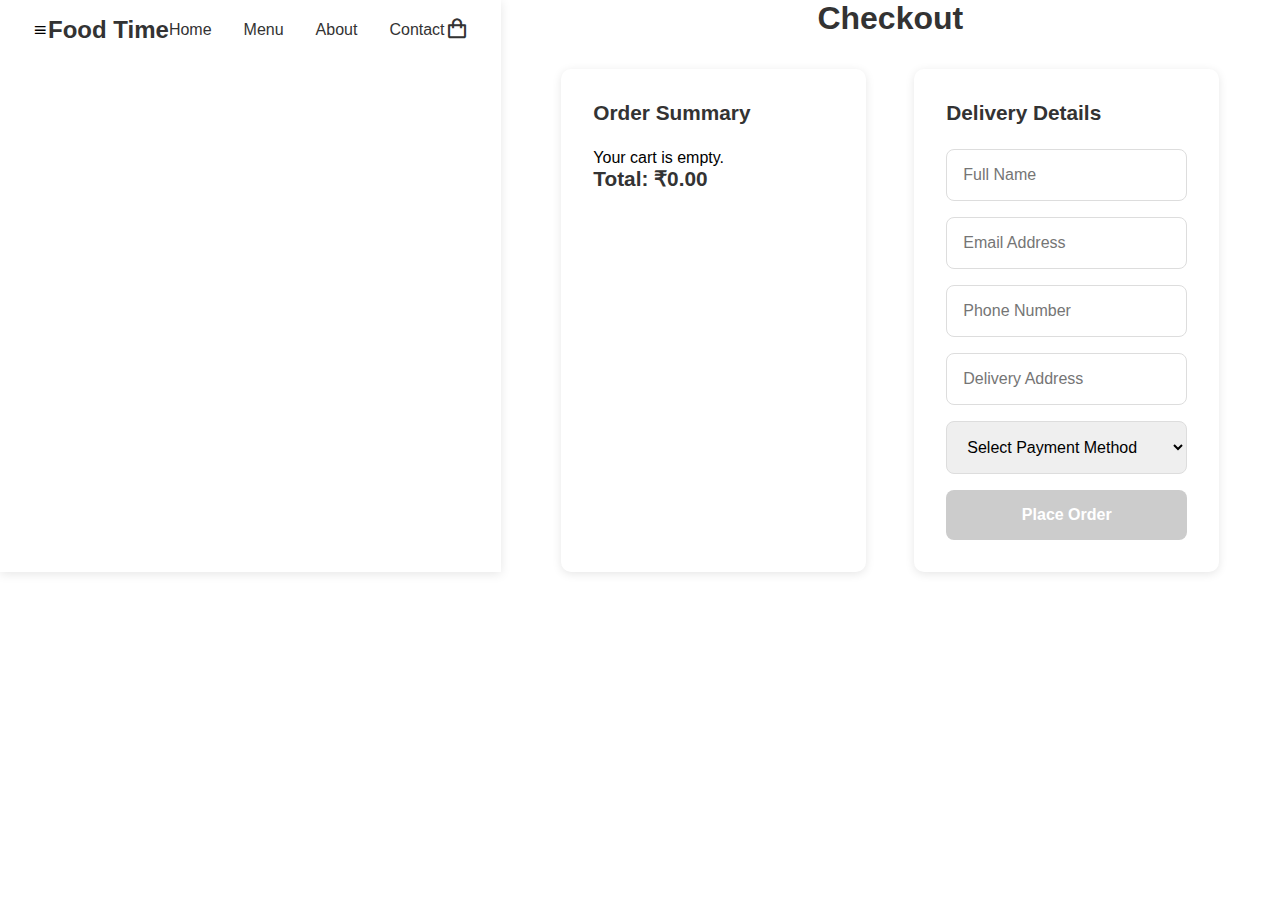
<file: checkout.html>
<!DOCTYPE html>
<html lang="en">
<head>
  <meta charset="UTF-8" />
  <meta name="viewport" content="width=device-width, initial-scale=1.0"/>
  <title>Checkout - Food Time</title>
  <link rel="stylesheet" href="style.css" />
  <link href='https://unpkg.com/boxicons@2.1.4/css/boxicons.min.css' rel='stylesheet'/>
</head>
<body>
  <!-- Header -->
  <header>
    <div class="nav container">
      <i class='bx bx-menu' id="menu-icon"></i>
      <a href="index.html" class="logo">Food Time</a>
      <div class="navbar">
        <a href="#" class="nav-link">Home</a>
        <a href="#" class="nav-link">Menu</a>
        <a href="#" class="nav-link">About</a>
        <a href="#" class="nav-link">Contact</a>
      </div>
      <a href="cart.html">
        <i class='bx bx-shopping-bag' id="cart-icon" data-quantity="0"></i>
      </a>
    </div>
  </header>

  <!-- Checkout Section -->
  <section class="checkout container">
    <h2 class="heading">Checkout</h2>

    <div class="checkout-wrapper">
      <!-- Order Summary -->
      <div class="order-summary">
        <h3>Order Summary</h3>
        <div id="checkoutItems"></div>
        <h3 id="checkoutTotal">Total: ₹0.00</h3>
      </div>

      <!-- Customer Details -->
      <div class="checkout-form">
        <h3>Delivery Details</h3>
        <form id="checkoutForm">
          <input type="text" name="name" placeholder="Full Name" required>
          <input type="email" name="email" placeholder="Email Address" required>
          <input type="tel" name="phone" placeholder="Phone Number" required>
          <input type="text" name="address" placeholder="Delivery Address" required>
          <select name="payment" required>
            <option value="">Select Payment Method</option>
            <option value="cod">Cash on Delivery</option>
            <option value="card">Credit/Debit Card</option>
            <option value="upi">UPI</option>
            <option value="netbanking">Net Banking</option>
          </select>
          <button type="submit" class="place-order-btn">Place Order</button>
        </form>
      </div>
    </div>
  </section>

  <script>
    document.addEventListener("DOMContentLoaded", () => {
      const checkoutItems = document.getElementById("checkoutItems");
      const checkoutTotal = document.getElementById("checkoutTotal");
      const form = document.getElementById("checkoutForm");

      let cart = JSON.parse(localStorage.getItem("cart")) || [];

      if (cart.length === 0) {
        checkoutItems.innerHTML = "<p>Your cart is empty.</p>";
        checkoutTotal.textContent = "Total: ₹0.00";
        // Disable checkout if cart is empty
        document.querySelector('.place-order-btn').disabled = true;
      } else {
        let total = 0;
        checkoutItems.innerHTML = cart.map(item => {
          const itemPrice = parseFloat(item.price.replace('Rs', '').replace('₹', ''));
          total += itemPrice;
          return `
            <div class="checkout-item">
              <img src="${item.img}" alt="${item.name}" style="width: 50px; height: 50px; object-fit: cover;">
              <div>
                <p><strong>${item.name}</strong></p>
                <p>${item.price}</p>
              </div>
            </div>
          `;
        }).join("");
        checkoutTotal.textContent = `Total: ₹${total.toFixed(2)}`;
      }

      form.addEventListener("submit", function (e) {
        e.preventDefault();
        
        // Get form data
        const formData = new FormData(form);
        const orderData = {
          customer: {
            name: formData.get('name'),
            email: formData.get('email'),
            phone: formData.get('phone'),
            address: formData.get('address'),
            payment: formData.get('payment')
          },
          items: cart,
          total: checkoutTotal.textContent,
          orderDate: new Date().toISOString()
        };
        
        // Store order data (you can send this to backend)
        localStorage.setItem("lastOrder", JSON.stringify(orderData));
        
        // Clear cart and redirect to thank you page
        localStorage.removeItem("cart");
        window.location.href = "thankyou.html";
      });
    });
  </script>
</body>
</html>
</file>
<file: style.css>
/* Root Variables */
:root {
    --primaryColor: #0e6253;
    --secondaryColor: #ffc107;
    --whiteColor: #fff;
    --blackColor: #222;
    --softGreenColor: #d9f2ee;
    --darkGreyColor: #a7a7a7;
    --greyColor: #f5f5f5;
}

/* Global Reset */
* {
    margin: 0;
    padding: 0;
    box-sizing: border-box;
    outline: none;
    font-family: 'Open Sans', sans-serif;
}

/* Body */
body {
    width: 100%;
    height: auto;
    display: flex;
}

/* Sidebar */
.sidebar {
    height: 100vh;
    width: 250px;
    display: flex;
    flex-direction: column;
    justify-content: space-between;
    position: fixed;
    top: 0;
    left: 0;
    padding: 20px;
    background-color: var(--primaryColor);
    color: var(--whiteColor);
}

/* Sidebar Menus */
.sidebar-menus {
    display: flex;
    flex-direction: column;
}

.sidebar-menus a,
.sidebar-logout a {
    display: flex;
    align-items: center;
    text-decoration: none;
    color: var(--whiteColor);
    padding: 10px;
    margin-bottom: 10px;
    border-radius: 5px;
    transition: background 0.3s;
}

.sidebar-menus a:hover,
.sidebar-logout a:hover {
    background-color: var(--secondaryColor);
    color: var(--blackColor);
}

/* Ionicons Styling */
ion-icon {
    font-size: 20px;
    margin-right: 10px;
    color: var(--whiteColor);
}

.main{
    width: 100%;
    height: max-content;
    min-height: 100vh;
    padding: 2%;
    background-color: var(--softGreenColor);
    margin-left: 250px;
}




.main-navbar{
    display: flex;
    justify-content: space-between;
    align-items: center;
}

/* Black Color for Specific Icons */
.menu-toggle,
.profile .cart ion-icon,
.profile .user ion-icon
 {
    color: var(--blackColor);
}

/* will hide menu toggle first, this one will appear on mobile screen later */
.menu-toggle{
    display: none;
}

/* Search Box Styles */
.search {
    display: flex;
    align-items: center;
    gap: 10px;
    background: #fff;
    border-radius: 25px;
    padding: 8px 20px;
    box-shadow: 0 2px 10px rgba(0,0,0,0.1);
    transition: all 0.3s ease;
}

.search:focus-within {
    box-shadow: 0 4px 20px rgba(255, 107, 107, 0.2);
    transform: translateY(-1px);
}

.search input {
    border: none;
    outline: none;
    background: transparent;
    font-size: 14px;
    color: #333;
    width: 200px;
    padding: 8px 0;
}

.search input::placeholder {
    color: #999;
}

.search-btn {
    background: #ff6b6b;
    color: white;
    border: none;
    padding: 8px 16px;
    border-radius: 20px;
    cursor: pointer;
    font-size: 14px;
    font-weight: 500;
    transition: all 0.3s ease;
}

.search-btn:hover {
    background: #ff5252;
    transform: translateY(-1px);
    box-shadow: 0 4px 12px rgba(255, 107, 107, 0.3);
}

.search-btn:active {
    transform: translateY(0);
}

/* No results message styling */
.no-results {
    text-align: center;
    padding: 3rem 2rem;
    color: #666;
}

.no-results h3 {
    margin-bottom: 1rem;
    color: #333;
    font-size: 1.5rem;
}

.no-results p {
    color: #888;
    font-size: 1rem;
}

/* Search results highlight */
.search-highlight {
    background: #fff3cd;
    padding: 2px 4px;
    border-radius: 3px;
}

/* Responsive search */
@media (max-width: 768px) {
    .search {
        flex-direction: column;
        gap: 10px;
        padding: 15px;
    }
    
    .search input {
        width: 100%;
        text-align: center;
    }
    
    .search-btn {
        width: 100%;
        padding: 12px;
    }
}

.profile{
    display: flex;
    align-items: center;
    gap: 0.5rem;
}

.cart, .user{
    display: flex;
    justify-content: center;
    align-items: center;
    background-color: var(--whiteColor);
    font-size: 20px;
    color: var(--primaryColor);
    text-decoration: none;
    padding: 0 10px;
    height: 40px;
    border-radius: 50%;
}

.cart:hover, .user:hover {
    box-shadow: rgba(149, 157, 165, 0.2) 0px 8px 24px;
}


/* Set Back and Next Arrows to Black */
.main-arrow .back,
.main-arrow .next {
    color: var(--blackColor) ;
    font-size: 24px; /* Adjust size if needed */
    cursor: pointer;
}

.main-highlight{
    margin: 3% 0;
    padding: 2%;
    background-color: var(--secondaryColor);
    border-radius: 8px;
}

.main-header{
    display: flex;
    justify-content: space-between;
    width: 100%;
    align-items: center;
}

.main-title{
    font-size: 20px;
}

.main-arrow ion-icon:hover {
    color: var(--primaryColor);
    transition: color 0.1s ease;
}

.highlight-wrapper{
    width: 100%;
    display: flex;
    padding: 1%;
    border-radius: 8px;
    gap: 1.5rem;
    overflow-x: hidden;
}

.highlight-card{
    display: flex;
    flex-direction: row;
    min-width: 200px;
    width: 80%;
    height: 100%;
    gap: 1rem;
    border-radius: 8px;
    padding: 1%;
    background-color: var(--greyColor);
    cursor: pointer;
}
.highlight-img{
    width: 40px;
    height: 40px;
    border-radius: 8px;
    object-fit: cover;
    object-position: center;
}
.highlight-desc h4{
    color: var(--primaryColor);
}
.highlight-desc p {
    color: var(--blackColor);
    font-size: 14px;
}

.highlight-card:hover{
    background-color: var(--whiteColor);
    box-shadow: rgba(176, 176, 176, 0.2) 0px 2px 8px 0px;
}
.main-arrow .back-menus,
.main-arrow .next-menus {
    color: var(--blackColor) ;
    font-size: 24px; /* Adjust size if needed */
    cursor: pointer;
}
.filter-icon ion-icon {
    color: var(--blackColor);
    font-size: 24px;
    cursor: pointer;
}

.main-menus{
    min-height: 100%;
    background-color: var(--greyColor);
    padding: 2%;
    border-radius: 8px;
}

.main-filter{
    width: 100%;
    display: flex;
    flex-direction: row;
    align-items: center;
    margin-top: 1.5rem;
    gap: 1rem;
}

.filter-wrapper{
    display: flex;
    justify-content: flex-start;
    overflow-x: hidden;
    width: 100%;
    height: 100px;
    gap: 1.2rem;
}
.filter-card{
    display: flex;
    flex-direction: column;
    align-items: center;
    justify-content: space-around;
    min-width: 80px;
    height: 100%;
    background-color: var(--whiteColor);
    color: var(--blackColor);
    border-radius: 8px;
    border: 2px solid transparent;
    font-size: 14px;
    cursor: pointer;
    transition: all 0.3s ease;
    padding: 15px;
    box-shadow: 0 2px 8px rgba(0,0,0,0.1);
}

.filter-card:hover {
    transform: translateY(-2px);
    box-shadow: 0 4px 15px rgba(0,0,0,0.1);
}

.filter-card.active {
    border-color: #ff6b6b;
    background: #fff5f5;
    transform: translateY(-2px);
    box-shadow: 0 4px 15px rgba(255, 107, 107, 0.2);
}

.filter-card.active .filter-icon {
    color: #ff6b6b;
}

.filter-card.active p {
    color: #ff6b6b;
    font-weight: bold;
}

.filter-icon{
    display: flex;
    justify-content: center;
    align-items: center;
    width: 80%;
    height: 60%;
    font-size: 30px;
    background-color: var(--softGreenColor);
    color: var(--primaryColor);
    border-radius: 8px;
    transition: all 0.3s ease;
}

.filter-card:hover .filter-icon {
    background-color: var(--whiteColor);
    color: #ff6b6b;
}

.filter-card.active .filter-icon {
    background-color: #ff6b6b;
    color: var(--whiteColor);
}

.divider{
    margin: 1rem 0;
    height: 1px;
    width: 100%;
    background-color: var(--primaryColor);
    border: none;
}
.detail-favorites {
    color: black;
    font-size: 24px;
}

.main-detail{
    margin: 1rem 0 1.5rem 0;
}

.detail-wrapper{
    display: grid;
    grid-template-columns: repeat(auto-fit, minmax(250px, 1fr));
    width: 100%;
    margin-top: 1rem;
    gap: 2%;
    border-radius: 8px;

}

.detail-card{
    min-height: 200px;
    height: 100%;
    background-color: var(--whiteColor);
    border-radius: 8px;
    margin: 1% 0;
    box-shadow: rgba(176, 176, 176, 0.2) 0px 2px 8px 0px;
    cursor: pointer;
}

.detail-img{
    width: 100%;
    height: 180px;
    border-radius: 8px;
    object-fit: cover;
    object-position: center;
    filter: brightness(0.8);
}

.detail-desc{
    display: flex;
    justify-content: space-around;
    align-items: flex-start;
    padding: 3%;
    width: 100%;
}

.detail-sub{
    font-size: 12px;
    color: var(--darkGreyColor);
    letter-spacing: 0.5;
    margin: 1% 0;
}

.price{
    color: var(--primaryColor);
}

.detail-card:hover{
    box-shadow: rgba(149, 157, 165, 0.2) 0px 8px 24px;
}
.detail-card:hover .detail-img{
    filter: opacity(1);
}

.detail-card:hover .detail-name h4{
    color: var(--primaryColor);
}

.detail-card:hover .price{
    letter-spacing: 1.5px;
}

/* mobile view */

@media screen and (max-width:640px){
    .sidebar {
        display: none;
    }
    .main{
        margin-left: 0;
    }
    .menu-toggle{
        display: block;
        text-decoration: none;
        font-size: 20px;
        background-color: var(--whiteColor);
        color: var(--primaryColor);
        display: flex;
        justify-content: center;
        align-items: center;
        padding: 0 10px;
        height: 40px;
        border-radius: 50%;
        z-index: 3;
    }

    .sidebar.active{
        display: flex;
        z-index: 10;
    }
}

/* Modal Styles */
.modal {
  position: fixed;
  top: 0; left: 0; width: 100vw; height: 100vh;
  background: rgba(0,0,0,0.5);
  display: flex;
  align-items: center;
  justify-content: center;
  z-index: 1000;
}
.modal-content {
  background: #fff;
  padding: 2rem;
  border-radius: 8px;
  min-width: 300px;
  position: relative;
  max-width: 500px;
  max-height: 80vh;
  overflow-y: auto;
}
.close {
  position: absolute;
  top: 10px;
  right: 20px;
  cursor: pointer;
  font-size: 2rem;
  color: #666;
  transition: color 0.3s;
}
.close:hover {
  color: #333;
}

/* Contact Modal Styles */
.contact-info {
  margin: 1.5rem 0;
}

.contact-item {
  display: flex;
  align-items: center;
  gap: 1rem;
  margin: 1rem 0;
  padding: 0.5rem 0;
}

.contact-item i {
  font-size: 1.2rem;
  color: #ff6b6b;
  width: 20px;
}

.contact-item span {
  color: #333;
  font-size: 1rem;
}

.social-links {
  display: flex;
  justify-content: center;
  gap: 1rem;
  margin-top: 2rem;
  padding-top: 1rem;
  border-top: 1px solid #eee;
}

.social-link {
  display: flex;
  align-items: center;
  justify-content: center;
  width: 40px;
  height: 40px;
  background: #ff6b6b;
  color: white;
  border-radius: 50%;
  text-decoration: none;
  transition: all 0.3s;
}

.social-link:hover {
  background: #ff5252;
  transform: translateY(-2px);
}

.social-link i {
  font-size: 1.2rem;
}

/* About Modal Styles */
.modal-content h2 {
  color: #333;
  margin-bottom: 1rem;
  font-size: 1.5rem;
}

.modal-content p {
  color: #666;
  line-height: 1.6;
  margin-bottom: 1rem;
}

.modal-content ul {
  margin: 1rem 0;
  padding-left: 1.5rem;
}

.modal-content li {
  color: #666;
  margin: 0.5rem 0;
  line-height: 1.5;
}

/* Cart, Checkout, and Thank You Page Styles */

/* Header and Navigation */
header {
  background: #fff;
  box-shadow: 0 2px 10px rgba(0,0,0,0.1);
  position: sticky;
  top: 0;
  z-index: 100;
}

.nav.container {
  display: flex;
  align-items: center;
  justify-content: space-between;
  padding: 1rem 2rem;
  max-width: 1200px;
  margin: 0 auto;
}

.logo {
  font-size: 1.5rem;
  font-weight: bold;
  color: #333;
  text-decoration: none;
}

.navbar {
  display: flex;
  gap: 2rem;
}

.nav-link {
  color: #333;
  text-decoration: none;
  font-weight: 500;
  transition: color 0.3s;
}

.nav-link:hover {
  color: #ff6b6b;
}

#cart-icon {
  position: relative;
  font-size: 1.5rem;
  color: #333;
  text-decoration: none;
}

/* Cart Page Styles */
.cart-container {
  max-width: 1200px;
  margin: 2rem auto;
  padding: 0 2rem;
}

.back-homepage {
  display: inline-flex;
  align-items: center;
  gap: 0.5rem;
  color: #333;
  text-decoration: none;
  margin-bottom: 2rem;
  font-weight: 500;
}

.cart-s-title {
  font-size: 2rem;
  margin-bottom: 2rem;
  color: #333;
}

.cart-box {
  display: grid;
  grid-template-columns: 2fr 1fr;
  gap: 2rem;
}

.cart-data {
  background: #fff;
  border-radius: 10px;
  padding: 2rem;
  box-shadow: 0 2px 10px rgba(0,0,0,0.1);
}

.cart-t {
  background: #fff;
  border-radius: 10px;
  padding: 2rem;
  box-shadow: 0 2px 10px rgba(0,0,0,0.1);
  height: fit-content;
}

#cartTotal {
  font-size: 1.5rem;
  font-weight: bold;
  margin-bottom: 1rem;
  color: #333;
}

.checkout-btn {
  display: block;
  width: 100%;
  background: #ff6b6b;
  color: white;
  text-align: center;
  padding: 1rem;
  border-radius: 8px;
  text-decoration: none;
  font-weight: bold;
  transition: background 0.3s;
}

.checkout-btn:hover {
  background: #ff5252;
}

/* Checkout Page Styles */
.checkout {
  max-width: 1200px;
  margin: 2rem auto;
  padding: 0 2rem;
}

.heading {
  font-size: 2rem;
  margin-bottom: 2rem;
  color: #333;
  text-align: center;
}

.checkout-wrapper {
  display: grid;
  grid-template-columns: 1fr 1fr;
  gap: 3rem;
}

.order-summary, .checkout-form {
  background: #fff;
  border-radius: 10px;
  padding: 2rem;
  box-shadow: 0 2px 10px rgba(0,0,0,0.1);
}

.order-summary h3, .checkout-form h3 {
  margin-bottom: 1.5rem;
  color: #333;
  font-size: 1.3rem;
}

.checkout-item {
  display: flex;
  align-items: center;
  gap: 1rem;
  padding: 1rem 0;
  border-bottom: 1px solid #eee;
}

.checkout-item:last-child {
  border-bottom: none;
}

.checkout-item img {
  border-radius: 8px;
}

.checkout-item div p {
  margin: 0.25rem 0;
}

#checkoutForm {
  display: flex;
  flex-direction: column;
  gap: 1rem;
}

#checkoutForm input,
#checkoutForm select {
  padding: 1rem;
  border: 1px solid #ddd;
  border-radius: 8px;
  font-size: 1rem;
}

#checkoutForm input:focus,
#checkoutForm select:focus {
  outline: none;
  border-color: #ff6b6b;
}

.place-order-btn {
  background: #ff6b6b;
  color: white;
  border: none;
  padding: 1rem;
  border-radius: 8px;
  font-size: 1rem;
  font-weight: bold;
  cursor: pointer;
  transition: background 0.3s;
}

.place-order-btn:hover {
  background: #ff5252;
}

.place-order-btn:disabled {
  background: #ccc;
  cursor: not-allowed;
}

/* Thank You Page Styles */
.thankyou {
  max-width: 800px;
  margin: 4rem auto;
  padding: 0 2rem;
  text-align: center;
}

.thankyou-content {
  background: #fff;
  border-radius: 15px;
  padding: 3rem;
  box-shadow: 0 4px 20px rgba(0,0,0,0.1);
}

.success-icon {
  font-size: 4rem;
  color: #4CAF50;
  margin-bottom: 1rem;
}

.thankyou .heading {
  color: #333;
  margin-bottom: 1rem;
}

.message {
  font-size: 1.2rem;
  color: #666;
  margin-bottom: 1rem;
}

.order-info {
  color: #888;
  margin-bottom: 2rem;
  line-height: 1.6;
}

.continue-shopping {
  display: inline-block;
  background: #ff6b6b;
  color: white;
  text-decoration: none;
  padding: 1rem 2rem;
  border-radius: 8px;
  font-weight: bold;
  transition: background 0.3s;
}

.continue-shopping:hover {
  background: #ff5252;
}

/* Responsive Design */
@media (max-width: 768px) {
  .cart-box,
  .checkout-wrapper {
    grid-template-columns: 1fr;
  }
  
  .nav.container {
    padding: 1rem;
  }
  
  .navbar {
    display: none;
  }
  
  .cart-container,
  .checkout,
  .thankyou {
    padding: 0 1rem;
  }
}

/* Container utility */
.container {
  max-width: 1200px;
  margin: 0 auto;
  padding: 0 2rem;
}

/* Sidebar Menu Styles */
.sidebar-menus a {
    transition: all 0.3s ease;
    position: relative;
}

.sidebar-menus a:hover {
    background: rgba(255, 255, 255, 0.1);
    transform: translateX(5px);
}

.sidebar-menus a.active {
    background: rgba(255, 255, 255, 0.2);
    border-left: 3px solid #ff6b6b;
    padding-left: 17px;
}

.sidebar-logout a {
    transition: all 0.3s ease;
}

.sidebar-logout a:hover {
    background: rgba(255, 107, 107, 0.2);
    color: #ff6b6b;
}

/* Sidebar Modal Styles */
.sidebar-modal {
    position: fixed;
    top: 0;
    left: 0;
    width: 100vw;
    height: 100vh;
    background: rgba(0, 0, 0, 0.5);
    display: flex;
    align-items: center;
    justify-content: center;
    z-index: 2000;
    opacity: 0;
    visibility: hidden;
    transition: all 0.3s ease;
}

.sidebar-modal.show {
    opacity: 1;
    visibility: visible;
}

.sidebar-modal-content {
    background: #fff;
    border-radius: 15px;
    max-width: 500px;
    width: 90%;
    max-height: 80vh;
    overflow-y: auto;
    transform: scale(0.7);
    transition: transform 0.3s ease;
}

.sidebar-modal.show .sidebar-modal-content {
    transform: scale(1);
}

.sidebar-modal-header {
    display: flex;
    justify-content: space-between;
    align-items: center;
    padding: 1.5rem;
    border-bottom: 1px solid #eee;
}

.sidebar-modal-header h2 {
    margin: 0;
    color: #333;
    font-size: 1.5rem;
}

.sidebar-modal-close {
    background: none;
    border: none;
    font-size: 2rem;
    cursor: pointer;
    color: #666;
    padding: 0;
    width: 30px;
    height: 30px;
    display: flex;
    align-items: center;
    justify-content: center;
    border-radius: 50%;
    transition: all 0.3s ease;
}

.sidebar-modal-close:hover {
    background: #f0f0f0;
    color: #333;
}

.sidebar-modal-body {
    padding: 1.5rem;
}

/* Bills Content Styles */
.bills-content h3 {
    margin-bottom: 1rem;
    color: #333;
}

.bill-item {
    border: 1px solid #eee;
    border-radius: 8px;
    padding: 1rem;
    margin-bottom: 1rem;
    background: #fafafa;
}

.bill-header {
    display: flex;
    justify-content: space-between;
    margin-bottom: 0.5rem;
}

.order-id {
    font-weight: bold;
    color: #333;
}

.order-date {
    color: #666;
    font-size: 0.9rem;
}

.bill-details p {
    margin: 0.25rem 0;
    color: #555;
}

.status {
    padding: 2px 8px;
    border-radius: 12px;
    font-size: 0.8rem;
    font-weight: bold;
}

.status.delivered {
    background: #d4edda;
    color: #155724;
}

/* Wallet Content Styles */
.wallet-content {
    text-align: center;
}

.wallet-balance {
    margin-bottom: 2rem;
}

.balance-amount {
    font-size: 3rem;
    font-weight: bold;
    color: #ff6b6b;
    margin: 1rem 0;
}

.wallet-actions {
    display: flex;
    gap: 1rem;
    margin-bottom: 2rem;
    justify-content: center;
}

.wallet-btn {
    padding: 0.75rem 1.5rem;
    border: none;
    border-radius: 8px;
    cursor: pointer;
    font-weight: 500;
    transition: all 0.3s ease;
}

.wallet-btn.add-money {
    background: #ff6b6b;
    color: white;
}

.wallet-btn.view-history {
    background: #f8f9fa;
    color: #333;
    border: 1px solid #ddd;
}

.wallet-btn:hover {
    transform: translateY(-2px);
    box-shadow: 0 4px 12px rgba(0,0,0,0.15);
}

.transaction-item {
    display: flex;
    justify-content: space-between;
    align-items: center;
    padding: 0.75rem 0;
    border-bottom: 1px solid #eee;
}

.transaction-type {
    font-weight: bold;
    font-size: 1.1rem;
}

.transaction-type.credit {
    color: #28a745;
}

.transaction-type.debit {
    color: #dc3545;
}

.transaction-desc {
    flex: 1;
    margin: 0 1rem;
    color: #555;
}

.transaction-date {
    color: #666;
    font-size: 0.9rem;
}

/* Notifications Content Styles */
.notification-item {
    display: flex;
    align-items: flex-start;
    padding: 1rem 0;
    border-bottom: 1px solid #eee;
}

.notification-item:last-child {
    border-bottom: none;
}

.notification-item.unread {
    background: #f8f9ff;
    margin: 0 -1.5rem;
    padding: 1rem 1.5rem;
    border-radius: 8px;
}

.notification-icon {
    font-size: 2rem;
    margin-right: 1rem;
    margin-top: 0.25rem;
}

.notification-text h4 {
    margin: 0 0 0.5rem 0;
    color: #333;
}

.notification-text p {
    margin: 0 0 0.5rem 0;
    color: #666;
}

.notification-time {
    color: #999;
    font-size: 0.8rem;
}

/* Contact Content Styles */
.contact-content {
    display: grid;
    gap: 2rem;
}

.contact-info h3 {
    margin-bottom: 1rem;
    color: #333;
}

.contact-item {
    display: flex;
    align-items: center;
    margin-bottom: 1rem;
    padding: 0.75rem;
    background: #f8f9fa;
    border-radius: 8px;
}

.contact-item ion-icon {
    font-size: 1.5rem;
    margin-right: 1rem;
    color: #ff6b6b;
}

.contact-form {
    display: flex;
    flex-direction: column;
    gap: 1rem;
}

.contact-form input,
.contact-form textarea {
    padding: 0.75rem;
    border: 1px solid #ddd;
    border-radius: 8px;
    font-size: 1rem;
}

.contact-form input:focus,
.contact-form textarea:focus {
    outline: none;
    border-color: #ff6b6b;
}

.contact-submit {
    background: #ff6b6b;
    color: white;
    border: none;
    padding: 1rem;
    border-radius: 8px;
    font-weight: bold;
    cursor: pointer;
    transition: background 0.3s ease;
}

.contact-submit:hover {
    background: #ff5252;
}

/* Settings Content Styles */
.settings-content {
    display: flex;
    flex-direction: column;
    gap: 1.5rem;
}

.setting-item {
    display: flex;
    justify-content: space-between;
    align-items: center;
    padding: 1rem 0;
    border-bottom: 1px solid #eee;
}

.setting-item:last-child {
    border-bottom: none;
}

.setting-item label {
    font-weight: 500;
    color: #333;
}

.setting-item input[type="checkbox"] {
    width: 20px;
    height: 20px;
    accent-color: #ff6b6b;
}

.setting-item select {
    padding: 0.5rem;
    border: 1px solid #ddd;
    border-radius: 5px;
    background: white;
}

.save-settings {
    background: #ff6b6b;
    color: white;
    border: none;
    padding: 1rem;
    border-radius: 8px;
    font-weight: bold;
    cursor: pointer;
    margin-top: 1rem;
    transition: background 0.3s ease;
}

.save-settings:hover {
    background: #ff5252;
}

/* Responsive Design for Sidebar Modals */
@media (max-width: 768px) {
    .sidebar-modal-content {
        width: 95%;
        max-height: 90vh;
    }
    
    .wallet-actions {
        flex-direction: column;
    }
    
    .contact-content {
        grid-template-columns: 1fr;
    }
}

/* User Account Styles */
.user {
    position: relative;
    cursor: pointer;
    transition: all 0.3s ease;
}

.user:hover {
    color: #ff6b6b;
    transform: scale(1.1);
}

/* Authentication Styles */
.auth-options {
    max-width: 400px;
    margin: 0 auto;
}

.auth-tabs {
    display: flex;
    margin-bottom: 2rem;
    border-bottom: 2px solid #eee;
}

.auth-tab {
    flex: 1;
    padding: 1rem;
    background: none;
    border: none;
    font-size: 1rem;
    font-weight: 500;
    color: #666;
    cursor: pointer;
    transition: all 0.3s ease;
    position: relative;
}

.auth-tab.active {
    color: #ff6b6b;
}

.auth-tab.active::after {
    content: '';
    position: absolute;
    bottom: -2px;
    left: 0;
    right: 0;
    height: 2px;
    background: #ff6b6b;
}

.auth-content {
    animation: fadeIn 0.3s ease;
}

@keyframes fadeIn {
    from { opacity: 0; transform: translateY(10px); }
    to { opacity: 1; transform: translateY(0); }
}

.auth-form {
    display: flex;
    flex-direction: column;
    gap: 1rem;
    margin-bottom: 1.5rem;
}

.auth-form input {
    padding: 1rem;
    border: 1px solid #ddd;
    border-radius: 8px;
    font-size: 1rem;
    transition: border-color 0.3s ease;
}

.auth-form input:focus {
    outline: none;
    border-color: #ff6b6b;
}

.auth-submit {
    background: #ff6b6b;
    color: white;
    border: none;
    padding: 1rem;
    border-radius: 8px;
    font-size: 1rem;
    font-weight: bold;
    cursor: pointer;
    transition: all 0.3s ease;
}

.auth-submit:hover {
    background: #ff5252;
    transform: translateY(-2px);
    box-shadow: 0 4px 12px rgba(255, 107, 107, 0.3);
}

.auth-divider {
    text-align: center;
    margin: 1.5rem 0;
    position: relative;
}

.auth-divider::before {
    content: '';
    position: absolute;
    top: 50%;
    left: 0;
    right: 0;
    height: 1px;
    background: #ddd;
}

.auth-divider span {
    background: white;
    padding: 0 1rem;
    color: #666;
    font-size: 0.9rem;
}

.social-auth {
    width: 100%;
    padding: 1rem;
    border: 1px solid #ddd;
    border-radius: 8px;
    background: white;
    color: #333;
    font-size: 1rem;
    cursor: pointer;
    transition: all 0.3s ease;
    display: flex;
    align-items: center;
    justify-content: center;
    gap: 0.5rem;
}

.social-auth:hover {
    background: #f8f9fa;
    border-color: #ff6b6b;
}

.social-auth ion-icon {
    font-size: 1.2rem;
}

/* User Profile Styles */
.user-profile {
    text-align: center;
}

.profile-header {
    margin-bottom: 2rem;
    padding-bottom: 1.5rem;
    border-bottom: 1px solid #eee;
}

.profile-avatar {
    font-size: 4rem;
    color: #ff6b6b;
    margin-bottom: 1rem;
}

.profile-info h3 {
    margin: 0 0 0.5rem 0;
    color: #333;
    font-size: 1.5rem;
}

.profile-info p {
    margin: 0;
    color: #666;
    font-size: 1rem;
}

.profile-actions {
    display: flex;
    flex-direction: column;
    gap: 1rem;
}

.profile-btn {
    display: flex;
    align-items: center;
    justify-content: center;
    gap: 0.5rem;
    padding: 1rem;
    border: 1px solid #ddd;
    border-radius: 8px;
    background: white;
    color: #333;
    font-size: 1rem;
    cursor: pointer;
    transition: all 0.3s ease;
    text-decoration: none;
}

.profile-btn:hover {
    background: #f8f9fa;
    border-color: #ff6b6b;
    transform: translateY(-2px);
    box-shadow: 0 4px 12px rgba(0,0,0,0.1);
}

.profile-btn.logout-btn {
    background: #ff6b6b;
    color: white;
    border-color: #ff6b6b;
}

.profile-btn.logout-btn:hover {
    background: #ff5252;
    border-color: #ff5252;
}

.profile-btn ion-icon {
    font-size: 1.2rem;
}

/* Responsive Design for Auth */
@media (max-width: 768px) {
    .auth-options {
        max-width: 100%;
    }
    
    .auth-tabs {
        margin-bottom: 1.5rem;
    }
    
    .auth-tab {
        padding: 0.75rem;
        font-size: 0.9rem;
    }
    
    .profile-avatar {
        font-size: 3rem;
    }
    
    .profile-info h3 {
        font-size: 1.3rem;
    }
}
</file>
